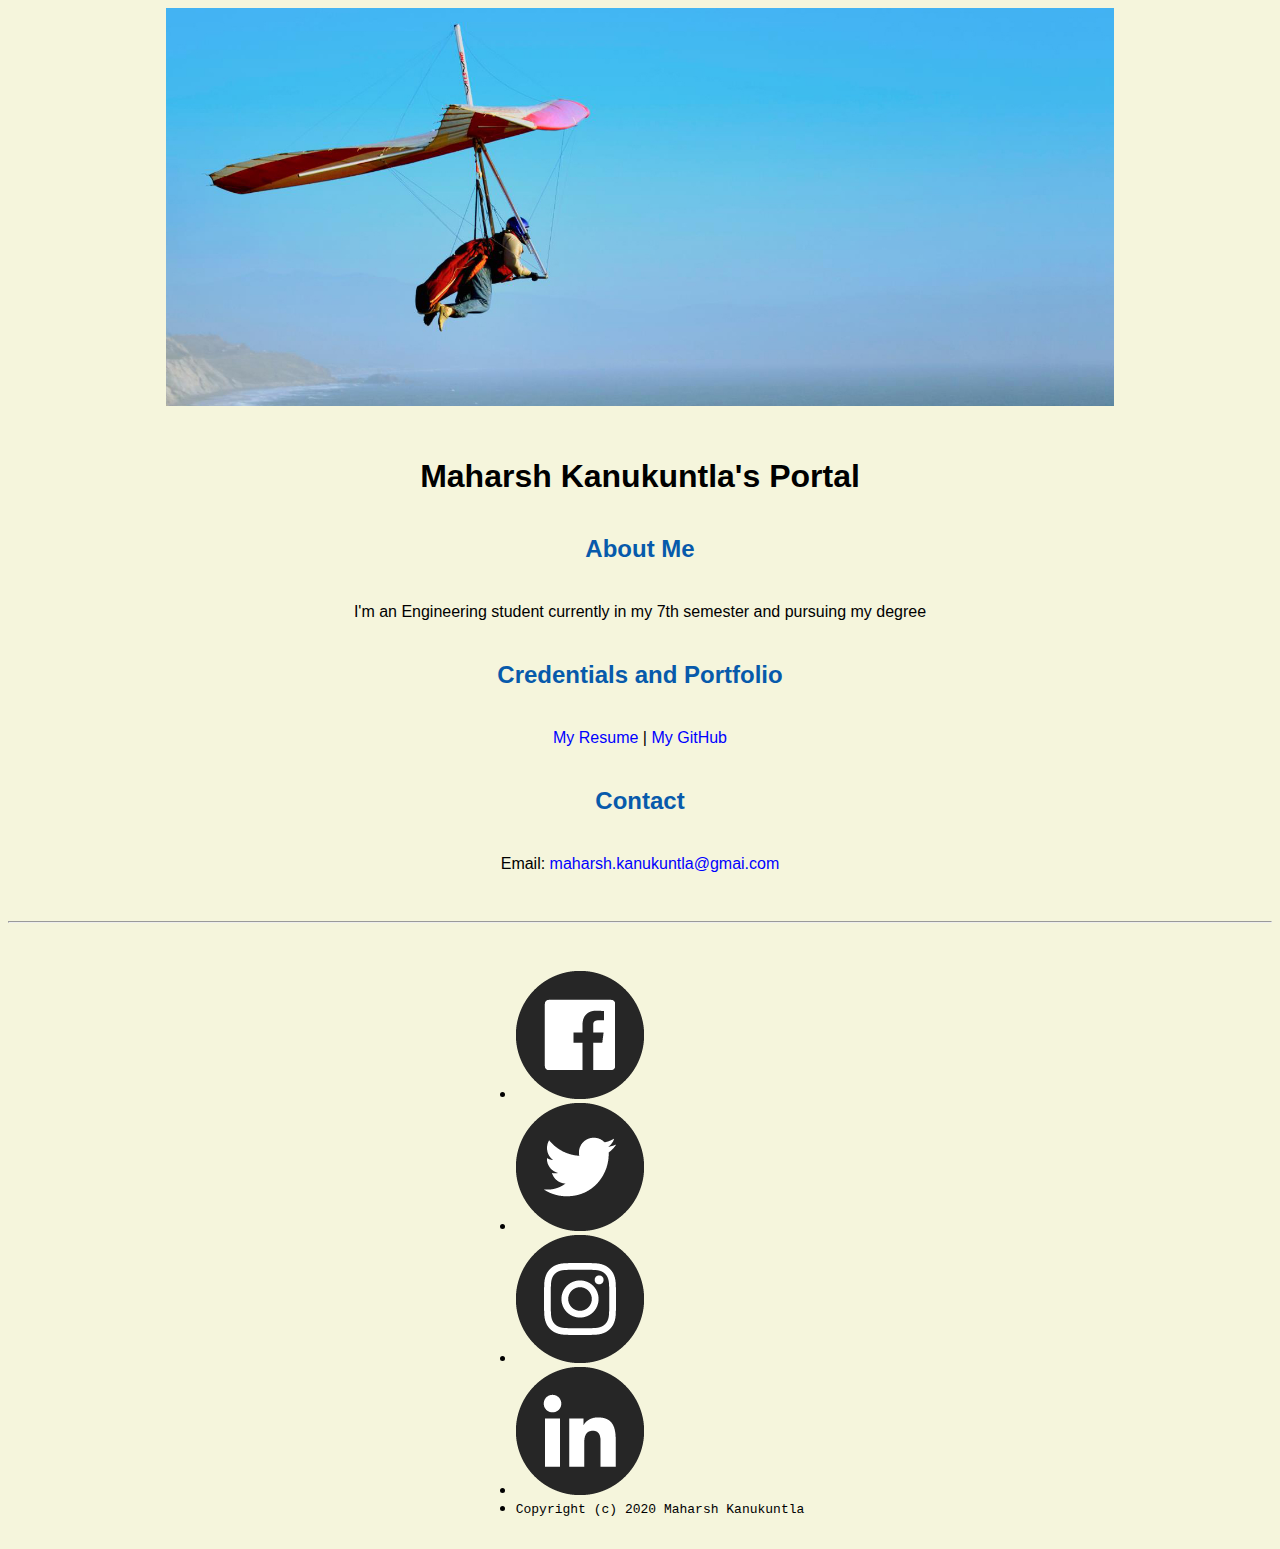
<file: index.html>
<!doctype html>

<!-- this is a comment for human! -->

<html lang="en">

  <header>
    <title>Maharsh Kanukuntla's Portal</title>
    <link rel="stylesheet" href="css/master.css">
    <link rel="FaviconIcon" href="favicon.ico" type="image/x-icon">
    <link rel="shortcut" href="favicon.ico" type="image/x-icon">
    <meta name="viewport" content="width=device-width, initial-scale=1,shrink-to-fit=no">
    <meta name="name" content="Maharsh Kanukuntla's Portal">
    <meta  name="robots" content="noindex,nofollow">
  </header>

  <body>
    <img src="images/banner.jpg" width="75% " alt="banner">
   <h1>Maharsh Kanukuntla's Portal</h1>
    <h2>About Me</h2>
    <p>I'm an Engineering student currently in my 7th semester and pursuing my degree  </p>
    <h2>Credentials and Portfolio</h2>

    <p><a href="resume.html">My Resume</a> | <a href="https://github.com/kMaharsh">My GitHub </a></p>
    <h2>Contact</h2>

    <p>Email: <a href="mailto:maharsh.kanukuntla@gmail.com">maharsh.kanukuntla@gmai.com</a></p>
  </body>

  <footer>
    <hr>
    <ul class="social-icons">
    <li><a href="http://www.facebook.com/9441106812"><img src='images/Facebook_2.png' /></a></li>
    <li><a href="http://www.twitter.com"><img src='images/Twitter_2.png' /></a></li>
    <li><a href="http://www.instagram.com/maharsh_k"><img src='images/Instagram_2.png' /></a></li>
    <li><a href="http://linkedin.com/in/kanukuntla-maharsh-388757151"><img src='images/Linkedin_2.png' /></a></li>
  <li>  <code>Copyright (c) 2020 Maharsh Kanukuntla</code></li>
</ul>

  </footer>

</html>
</file>
<file: css/master.css>
/* Cascading stylesheet for the website */

/* Text inside these asterisks and slashes are comments for human */

  a {
    color: blue;
    /* set the text color to blue here */
    text-decoration: none; /* This means we do not want hyperlinks to be underlined */
  }

  a:hover {
    color: red;
    /* set the text color to red here */
    text-decoration: none; /* This means we do not want hyperlinks to be underlined */
  }

  body {
    background-color: beige;
    color: :black;
    font-family: Arial,Helvetica,sans-serif;
    text-align: center;
    /* set the background color here */
    /* set the text color to black here */
    /* set the font here */
    /* set the text alignment here */
   }

  footer {
    margin-top: 2rem;
    margin-bottom: 2rem;
  }

  h1 {
    margin-bottom: 0.5rem;
    margin-top: 3rem;
   }

  h2 {
    color: #075AAB;
    margin-bottom: 2.5rem;
    margin-top: 2.5rem;
    /* set the text color of to #075AAB here */
    /* set both the bottom margin and top margin to 2.5rem here */
   }

  h3 {
    margin-bottom: 0;
    margin-top: 2rem;
  }

  h4 {
    margin-bottom: 1rem;
    margin-top: 0.5rem;
  }

  h5 {
    margin-top: 0.5rem;
  }

  hr {
    margin-bottom: 3rem;
    margin-top: 3rem;
  }

  /* this controls how the bullet points in the resume page looks */
  ul {
    display: table;
    margin: 0 auto;
    text-align: left;
  }
</file>
